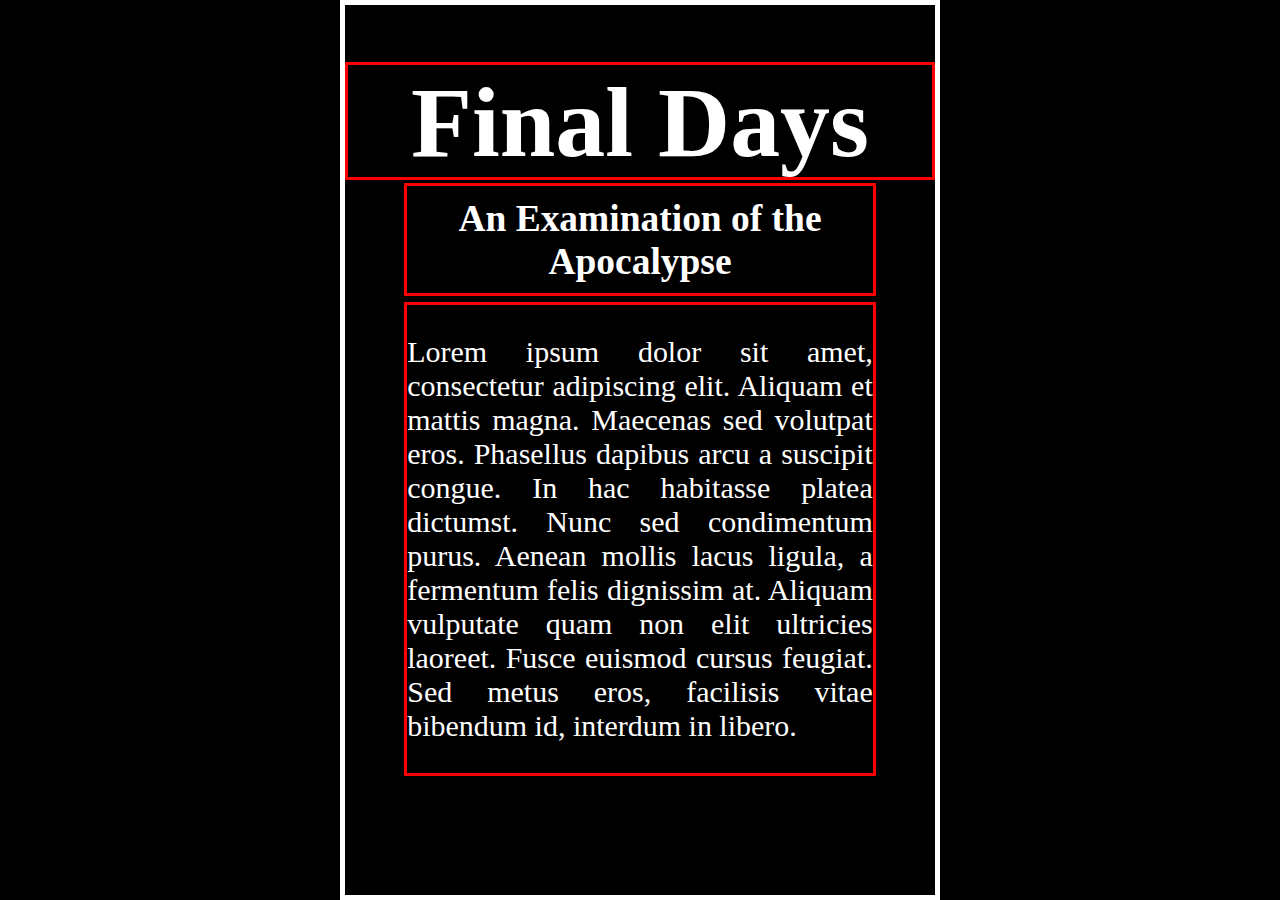
<file: tests/test-2/index.html>
<!DOCTYPE html>
<html lang="en">
    <head>
        <meta charset="utf-8" />
        <meta name="description" content="" />
        <meta name="viewport" content="width=device-width, initial-scale=1" />
        <link rel="icon" type="image/png" href="./assets/visual/icons/favicon.ico" />
        <link rel="stylesheet" type="text/css" href="./style.css" />
        <title>Responsive Design Test Project</title>
    </head>
    <body>
        <div id="main-wrapper">
            <div id="main">
                <div class="box" id="box1">
                    <h1>Final Days</h1>
                </div>
                <div class="box" id="box2">
                    <h2>An Examination of the Apocalypse</h2>
                </div>
                <div class="box" id="box3">
                    <p>
                        Lorem ipsum dolor sit amet, consectetur adipiscing elit. Aliquam et mattis magna. Maecenas sed volutpat eros. Phasellus dapibus arcu a suscipit congue. In hac habitasse platea dictumst. Nunc sed condimentum purus. Aenean mollis lacus ligula, a fermentum felis dignissim at. Aliquam vulputate quam non elit ultricies laoreet. Fusce euismod cursus feugiat. Sed metus eros, facilisis vitae bibendum id, interdum in libero. 
                    </p>
                </div>

            </div>
        </div>
    </body>
</html>
</file>
<file: tests/test-2/style.css>
:root {
    --main-width: min(100vw, calc(100vh * 0.666));
    --double-width: calc(var(--main-width) * 2);

}



body {
    margin: 0;
    background-color: black;
    color: white;
}

#main-wrapper {
    display: flex;
    flex-wrap: wrap;
    width: 100vw;
    height: 100vh;
    align-items: center;
    justify-content: center;
}

#main {
    display: inline-block;
    box-sizing: border-box;
    position: relative;
    border: 5px solid white;
    width: var(--main-width);
    height: calc(var(--main-width) + calc(var(--main-width) * 0.5));
}

.box {
    position: absolute;
    box-sizing: border-box;
    display: flex;
    border: 3px solid red;
}

#box1 {
    top: 6.33%;
    left: 0%;
    width: 100%;
    height: 13.33%;
}

#box2 {
    top: 20%;
    left: 10%;
    width: 80%;
    height: 12.66%
}

#box3 {
    top: 33.33%;
    left: 10%;
    width: 80%;
    height: 53.33%;
}

h1, h2, p {
    margin: auto;
}

h1 {
    font-size: calc(var(--main-width) / 6);
}

h2 {
    text-align: center;
    font-size: calc(var(--main-width) / 16);
}

p {
    text-align: justify;
    font-size: calc(var(--main-width) / 20);
}
</file>
